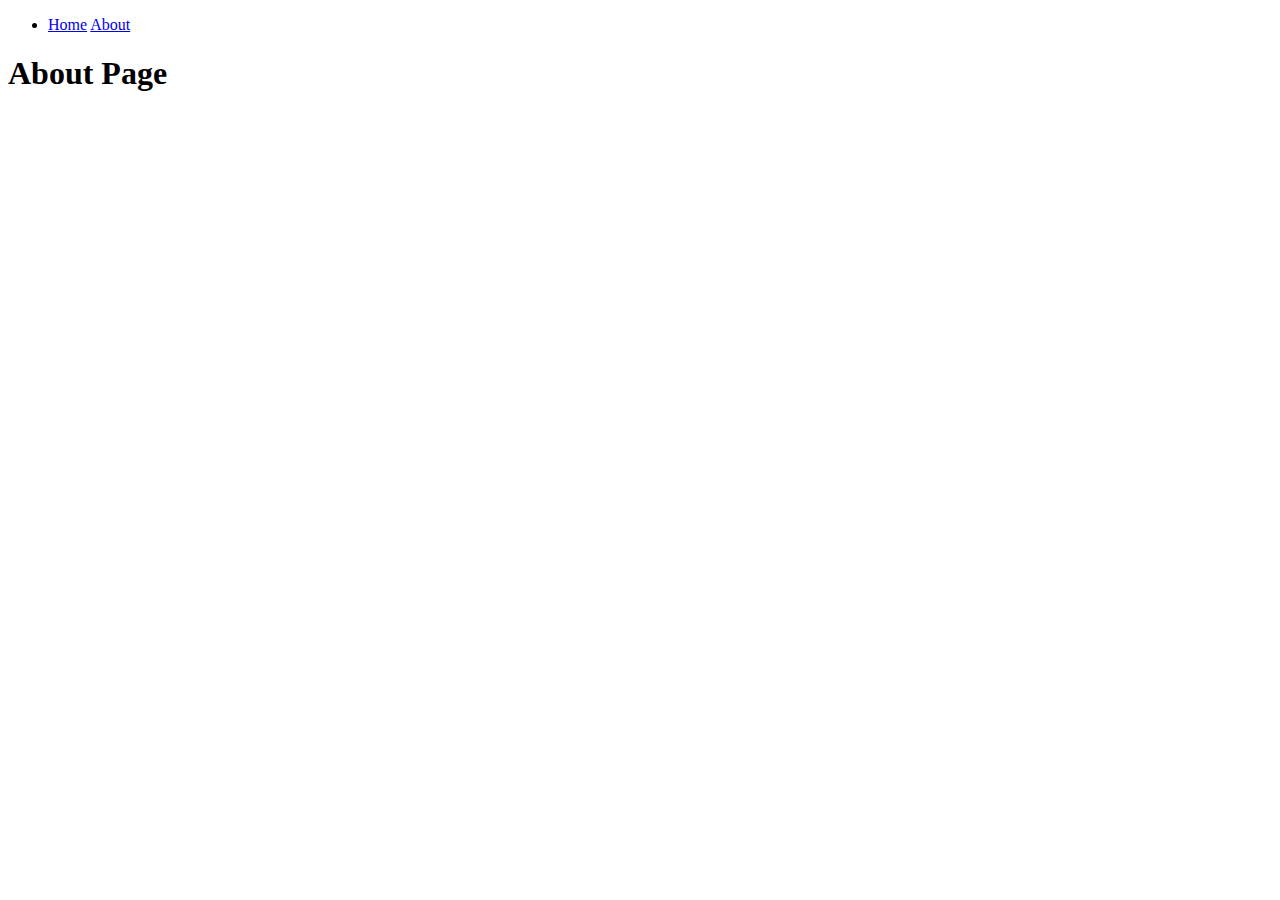
<file: about.html>
<!DOCTYPE html>
<html lang="en">
<head>
    <meta charset="UTF-8">
    <meta http-equiv="X-UA-Compatible" content="IE=edge">
    <meta name="viewport" content="width=device-width, initial-scale=1.0">
    <title>Hello Flask</title>
</head>
<body>
    
    <nav>
        <ul>
            <li>
                <a href="#">Home</a>
                <a href="#">About</a>
            </li>
        </ul>
    </nav>

    <h1>About Page</h1>
</body>
</html>
</file>
